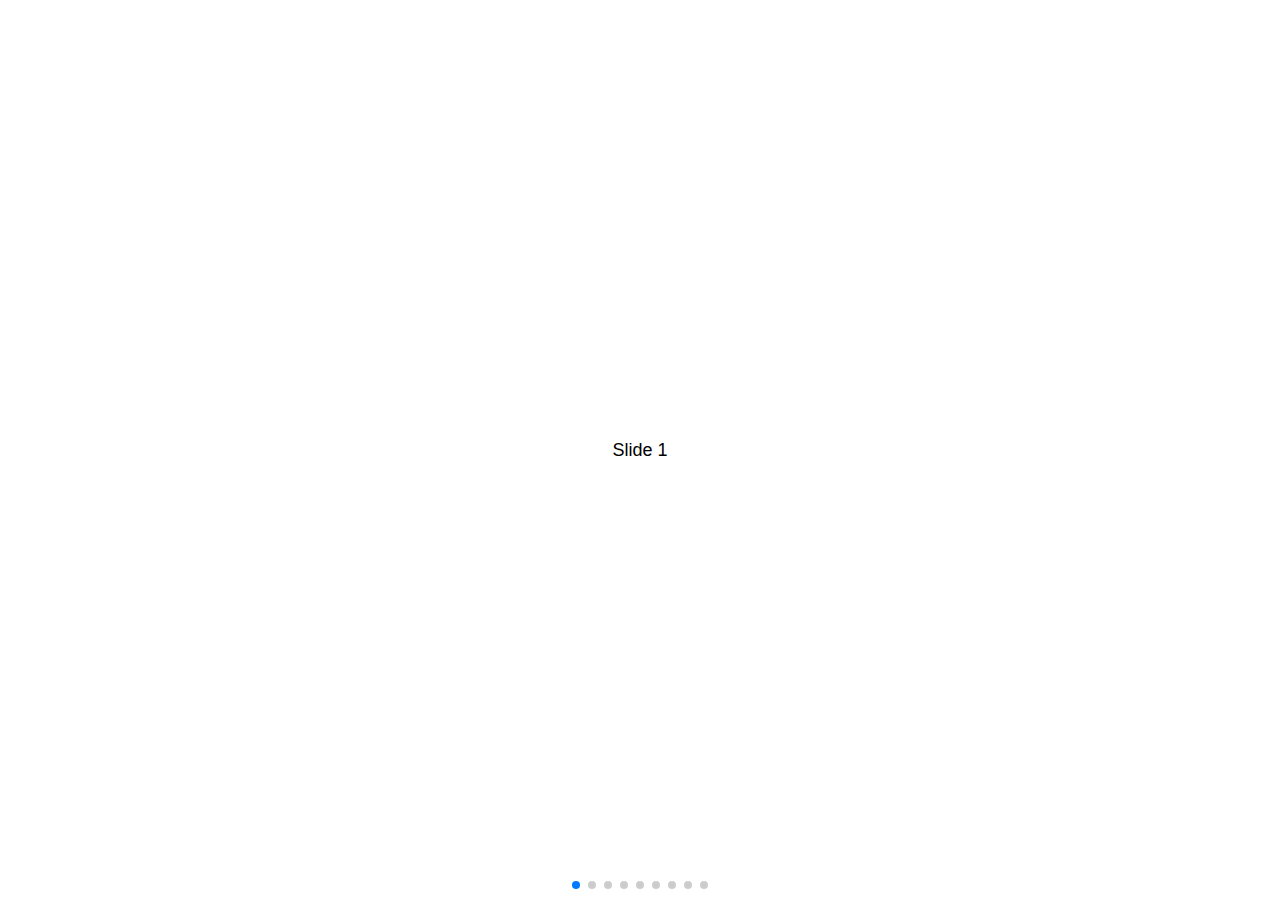
<file: js/index.html>
<!DOCTYPE html>
<html lang="en">
  <head>
    <meta charset="utf-8" />
    <title>Swiper demo</title>
    <meta
      name="viewport"
      content="width=device-width, initial-scale=1, minimum-scale=1, maximum-scale=1"
    />
    <!-- Link Swiper's CSS -->
    <link
      rel="stylesheet"
      href="https://unpkg.com/swiper/swiper-bundle.min.css"
    />

    <!-- Demo styles -->
    <style>
      html,
      body {
        position: relative;
        height: 100%;
      }

      body {
        background: #eee;
        font-family: Helvetica Neue, Helvetica, Arial, sans-serif;
        font-size: 14px;
        color: #000;
        margin: 0;
        padding: 0;
      }

      .swiper {
        width: 100%;
        height: 100%;
      }

      .swiper-slide {
        text-align: center;
        font-size: 18px;
        background: #fff;

        /* Center slide text vertically */
        display: -webkit-box;
        display: -ms-flexbox;
        display: -webkit-flex;
        display: flex;
        -webkit-box-pack: center;
        -ms-flex-pack: center;
        -webkit-justify-content: center;
        justify-content: center;
        -webkit-box-align: center;
        -ms-flex-align: center;
        -webkit-align-items: center;
        align-items: center;
      }

      .swiper-slide img {
        display: block;
        width: 100%;
        height: 100%;
        object-fit: cover;
      }
    </style>
  </head>

  <body>
    <!-- Swiper -->
    <div class="swiper mySwiper">
      <div class="swiper-wrapper">
        <div class="swiper-slide">Slide 1</div>
        <div class="swiper-slide">Slide 2</div>
        <div class="swiper-slide">Slide 3</div>
        <div class="swiper-slide">Slide 4</div>
        <div class="swiper-slide">Slide 5</div>
        <div class="swiper-slide">Slide 6</div>
        <div class="swiper-slide">Slide 7</div>
        <div class="swiper-slide">Slide 8</div>
        <div class="swiper-slide">Slide 9</div>
      </div>
      <div class="swiper-pagination"></div>
    </div>

    <!-- Swiper JS -->
    <script src="https://unpkg.com/swiper/swiper-bundle.min.js"></script>

    <!-- Initialize Swiper -->
    <script>
      var swiper = new Swiper(".mySwiper", {
        pagination: {
          el: ".swiper-pagination",
        },
      });
    </script>
  </body>
</html>
</file>
